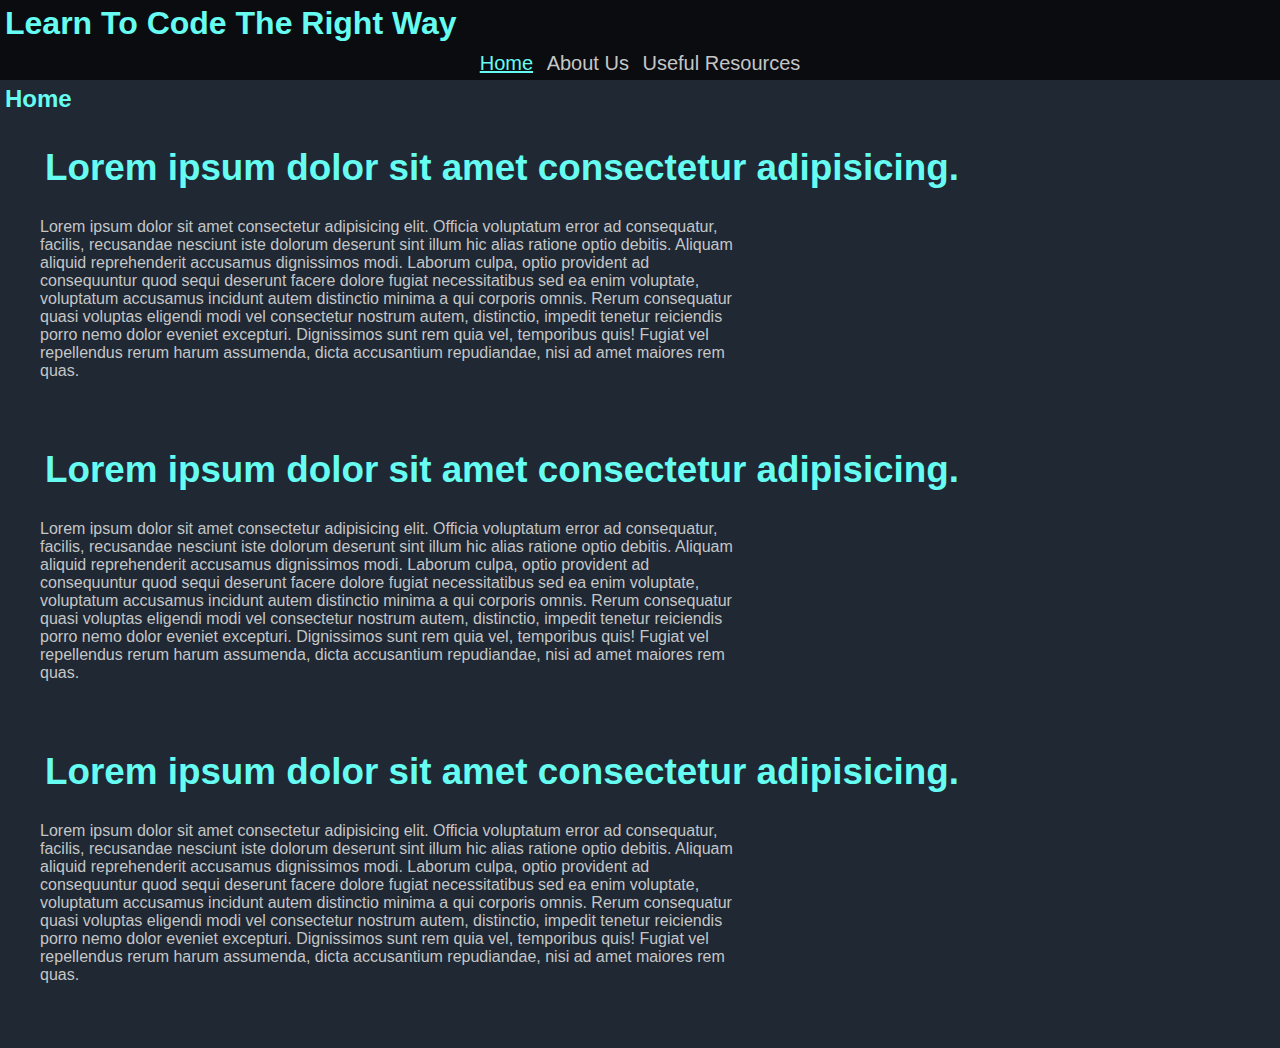
<file: index.html>
<!DOCTYPE html>
<html lang="en">
    <head>
        <meta charset="UTF-8" />
        <meta
            http-equiv="X-UA-Compatible"
            content="IE=edge"
        />
        <meta
            name="viewport"
            content="width=device-width, initial-scale=1.0"
        />

        <link
            rel="stylesheet"
            href="styles.css"
        />
        <link
            rel="stylesheet"
            href="./main.css"
        />

        <title>
            Learn to code the right way.
        </title>
    </head>

    <body>
        <div class="header">
            <h1>
                Learn To Code The Right
                Way
            </h1>
        </div>
        <div class="nav">
            <ul>
                <li>
                    <a
                        id="open"
                        class="nav-item"
                        href="index.html"
                        >Home</a
                    >
                </li>
                <li>
                    <a
                        class="nav-item"
                        href="about.html"
                        >About Us</a
                    >
                </li>
                <li>
                    <a
                        class="nav-item"
                        href="resouces.html"
                        >Useful
                        Resources</a
                    >
                </li>
            </ul>
        </div>
        <div>
            <h2>Home</h2>
        </div>

        <section
            class="main-text-block"
        >
            <h1 class="top-heading">
                Lorem ipsum dolor sit
                amet consectetur
                adipisicing.
            </h1>
            <div class="main-body-text">
                Lorem ipsum dolor sit
                amet consectetur
                adipisicing elit.
                Officia voluptatum error
                ad consequatur, facilis,
                recusandae nesciunt iste
                dolorum deserunt sint
                illum hic alias ratione
                optio debitis. Aliquam
                aliquid reprehenderit
                accusamus dignissimos
                modi. Laborum culpa,
                optio provident ad
                consequuntur quod sequi
                deserunt facere dolore
                fugiat necessitatibus
                sed ea enim voluptate,
                voluptatum accusamus
                incidunt autem
                distinctio minima a qui
                corporis omnis. Rerum
                consequatur quasi
                voluptas eligendi modi
                vel consectetur nostrum
                autem, distinctio,
                impedit tenetur
                reiciendis porro nemo
                dolor eveniet excepturi.
                Dignissimos sunt rem
                quia vel, temporibus
                quis! Fugiat vel
                repellendus rerum harum
                assumenda, dicta
                accusantium repudiandae,
                nisi ad amet maiores rem
                quas.
            </div>
        </section>
        <section
            class="main-text-block"
        >
            <h1 class="top-heading">
                Lorem ipsum dolor sit
                amet consectetur
                adipisicing.
            </h1>
            <div class="main-body-text">
                Lorem ipsum dolor sit
                amet consectetur
                adipisicing elit.
                Officia voluptatum error
                ad consequatur, facilis,
                recusandae nesciunt iste
                dolorum deserunt sint
                illum hic alias ratione
                optio debitis. Aliquam
                aliquid reprehenderit
                accusamus dignissimos
                modi. Laborum culpa,
                optio provident ad
                consequuntur quod sequi
                deserunt facere dolore
                fugiat necessitatibus
                sed ea enim voluptate,
                voluptatum accusamus
                incidunt autem
                distinctio minima a qui
                corporis omnis. Rerum
                consequatur quasi
                voluptas eligendi modi
                vel consectetur nostrum
                autem, distinctio,
                impedit tenetur
                reiciendis porro nemo
                dolor eveniet excepturi.
                Dignissimos sunt rem
                quia vel, temporibus
                quis! Fugiat vel
                repellendus rerum harum
                assumenda, dicta
                accusantium repudiandae,
                nisi ad amet maiores rem
                quas.
            </div>
        </section>
        <section
            class="main-text-block"
        >
            <h1 class="top-heading">
                Lorem ipsum dolor sit
                amet consectetur
                adipisicing.
            </h1>
            <div class="main-body-text">
                Lorem ipsum dolor sit
                amet consectetur
                adipisicing elit.
                Officia voluptatum error
                ad consequatur, facilis,
                recusandae nesciunt iste
                dolorum deserunt sint
                illum hic alias ratione
                optio debitis. Aliquam
                aliquid reprehenderit
                accusamus dignissimos
                modi. Laborum culpa,
                optio provident ad
                consequuntur quod sequi
                deserunt facere dolore
                fugiat necessitatibus
                sed ea enim voluptate,
                voluptatum accusamus
                incidunt autem
                distinctio minima a qui
                corporis omnis. Rerum
                consequatur quasi
                voluptas eligendi modi
                vel consectetur nostrum
                autem, distinctio,
                impedit tenetur
                reiciendis porro nemo
                dolor eveniet excepturi.
                Dignissimos sunt rem
                quia vel, temporibus
                quis! Fugiat vel
                repellendus rerum harum
                assumenda, dicta
                accusantium repudiandae,
                nisi ad amet maiores rem
                quas.
            </div>
        </section>
    </body>
</html>
</file>
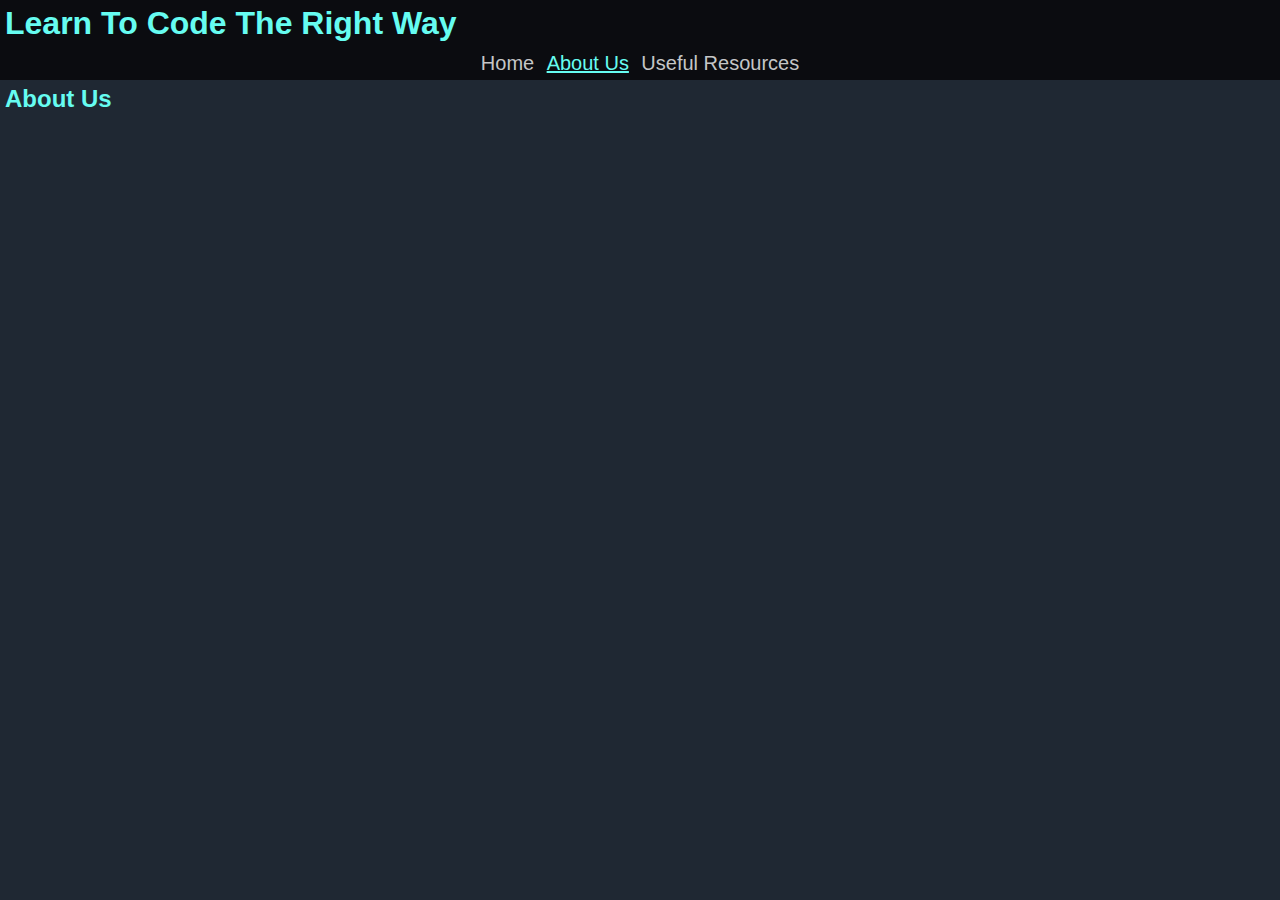
<file: about.html>
<!DOCTYPE html>
<html lang="en">

<head>
    <meta charset="UTF-8">
    <meta http-equiv="X-UA-Compatible" content="IE=edge">
    <meta name="viewport" content="width=device-width, initial-scale=1.0">
    <link rel="stylesheet" href="styles.css">

    <title>Learn to code the right way.</title>
</head>

<body>
    <div class="header">
        <h1>Learn To Code The Right Way</h1>
    </div>
    <div class="nav">
        <ul>
            <li><a class="nav-item" href="index.html">Home</a></li>
            <li><a id="open" class="nav-item" href="about.html">About Us</a></li>
            <li><a class="nav-item" href="resouces.html">Useful Resources</a></li>
        </ul>
    </div>
    <div>
        <h2>About Us</h2>
    </div>
</body>

</html>
</file>
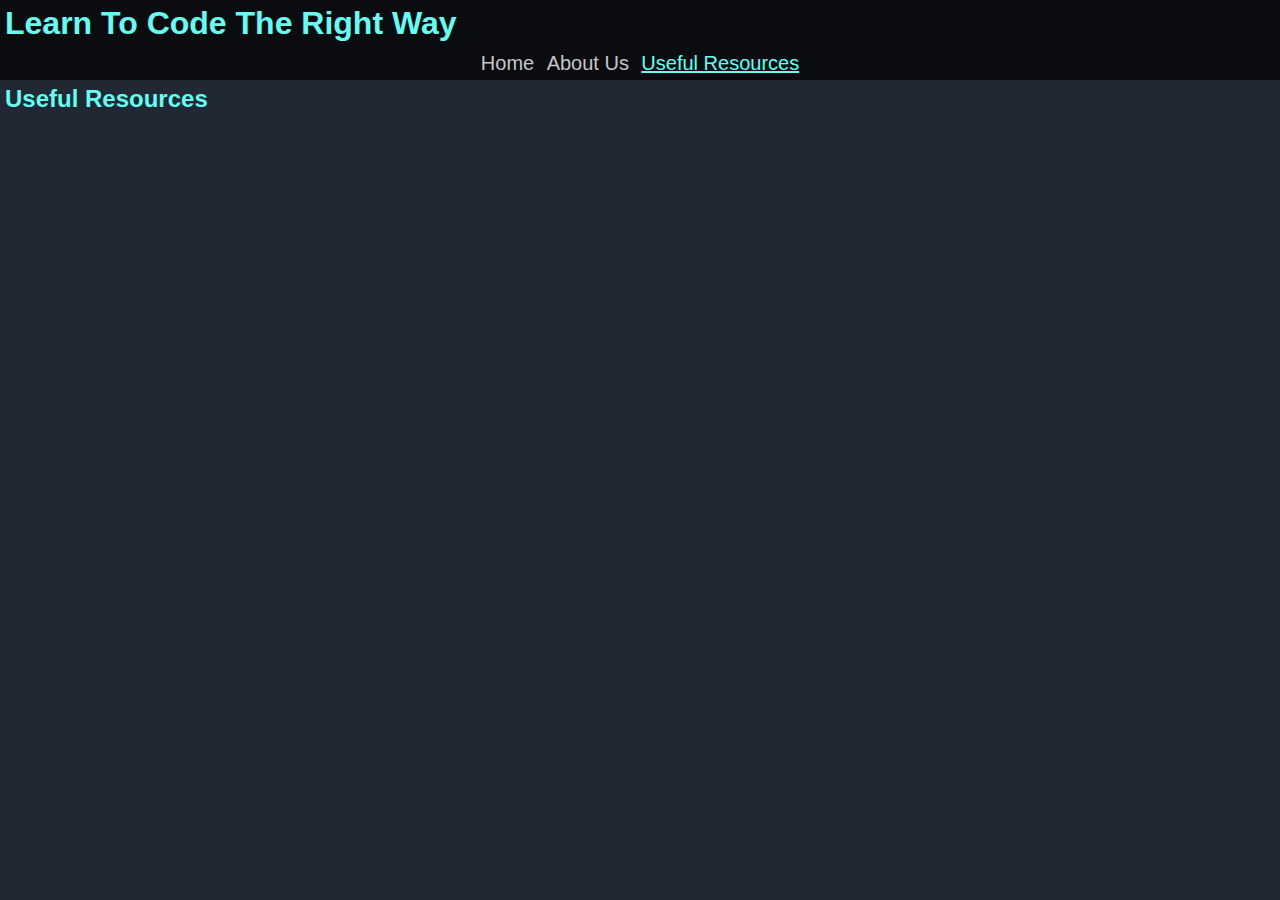
<file: resouces.html>
<!DOCTYPE html>
<html lang="en">

<head>
    <meta charset="UTF-8">
    <meta http-equiv="X-UA-Compatible" content="IE=edge">
    <meta name="viewport" content="width=device-width, initial-scale=1.0">
    <link rel="stylesheet" href="styles.css">

    <title>Learn to code the right way.</title>
</head>

<body>
    <div class="header">
        <h1>Learn To Code The Right Way</h1>
    </div>
    <div class="nav">
        <ul>
            <li><a class="nav-item" href="index.html">Home</a></li>
            <li><a class="nav-item" href="about.html">About Us</a></li>
            <li><a id="open" class="nav-item" href="resouces.html">Useful Resources</a></li>
        </ul>
    </div>
    <div>
        <h2>Useful Resources</h2>
    </div>
</body>

</html>
</file>
<file: styles.css>
* {
    margin: 0;
    padding: 0;
}

body {
    font-family: sans-serif;
    background-color: #1f2833;
    color: #c5c6c7;
}

ul {
    padding: 5px;
}

li {
    list-style: none;
    padding: 4px 4px;
    font-size: 20px;
    display: inline;
}



h1, h2 {
    padding: 5px 5px;
    color: #66fcf1;
}

a {
    text-decoration: none;
    color: #c5c6c7;
}

.nav-item:hover {
    color: #66fcf1;
    cursor: pointer;
    text-decoration: underline;
}

.header {
    background-color: #0b0c10
}

.nav {
    background-color: #0b0c10;
    text-align: center;
}

#open {
    text-decoration: underline;
    color: #66fcf1;
}
</file>
<file: main.css>
:root {
    --text-primary: #66fcf1;
    --text-secondary: #c5c6c7;
    --bg-primary: #1f2833;
    --bg-secondary: #0b0c10;
    --extra-color: #45a29e;
}

* {
    padding: 0;
    margin: 0;
    box-sizing: border-box;
    font-family: sans-serif;
}

body {
    background: var(--bg-primary);
}

.top-heading {
    font-size: 2.3rem;
    margin: 1.5rem 0 1.5rem 2.5rem;
    color: var(--text-primary);
    width: 75%;
}

.main-body-text {
    font-size: 1rem;
    margin: 1.5rem 0 1.5rem 2.5rem;
    color: var(--text-secondary);
    width: 55%;
}

.main-text-block {
    margin: 0 0 4rem;
}
</file>
